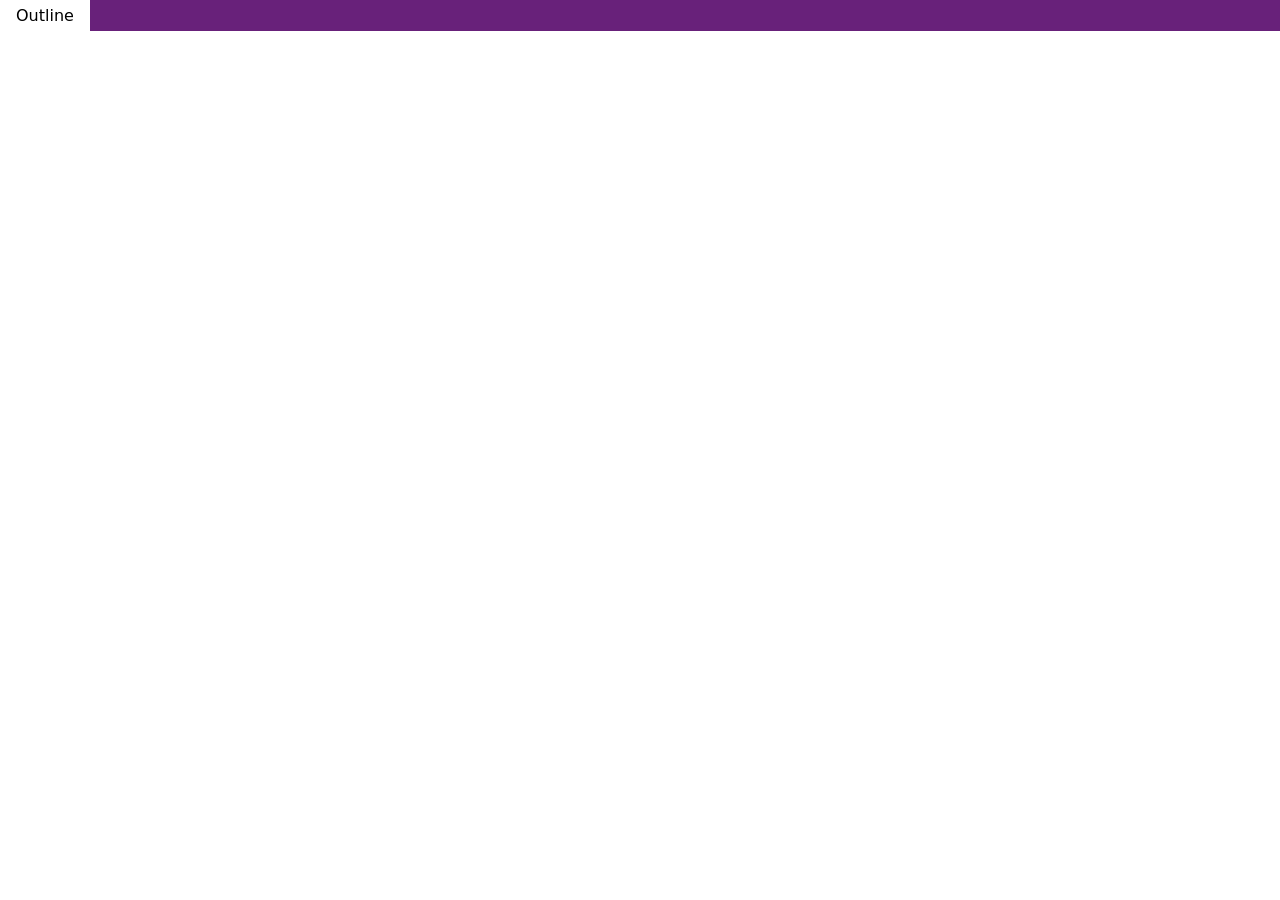
<file: src/SourceBrowser/src/SourceIndexServer/wwwroot/documentoutline.html>
<!DOCTYPE html>
<html>
<head>
    <meta charset="utf-8">
    <meta name="viewport" content="width=device-width, initial-scale=1">
    <title>Document Outline</title>
    <link rel="stylesheet" href="styles.css" />
    <script src="scripts.js"></script>
</head>
<body onload="onDocumentOutlineLoad();">
    <div class="tabChannel"><span class="activeTab">Outline</span></div>
    <div id="root">
    </div>
</body>
</html>
</file>
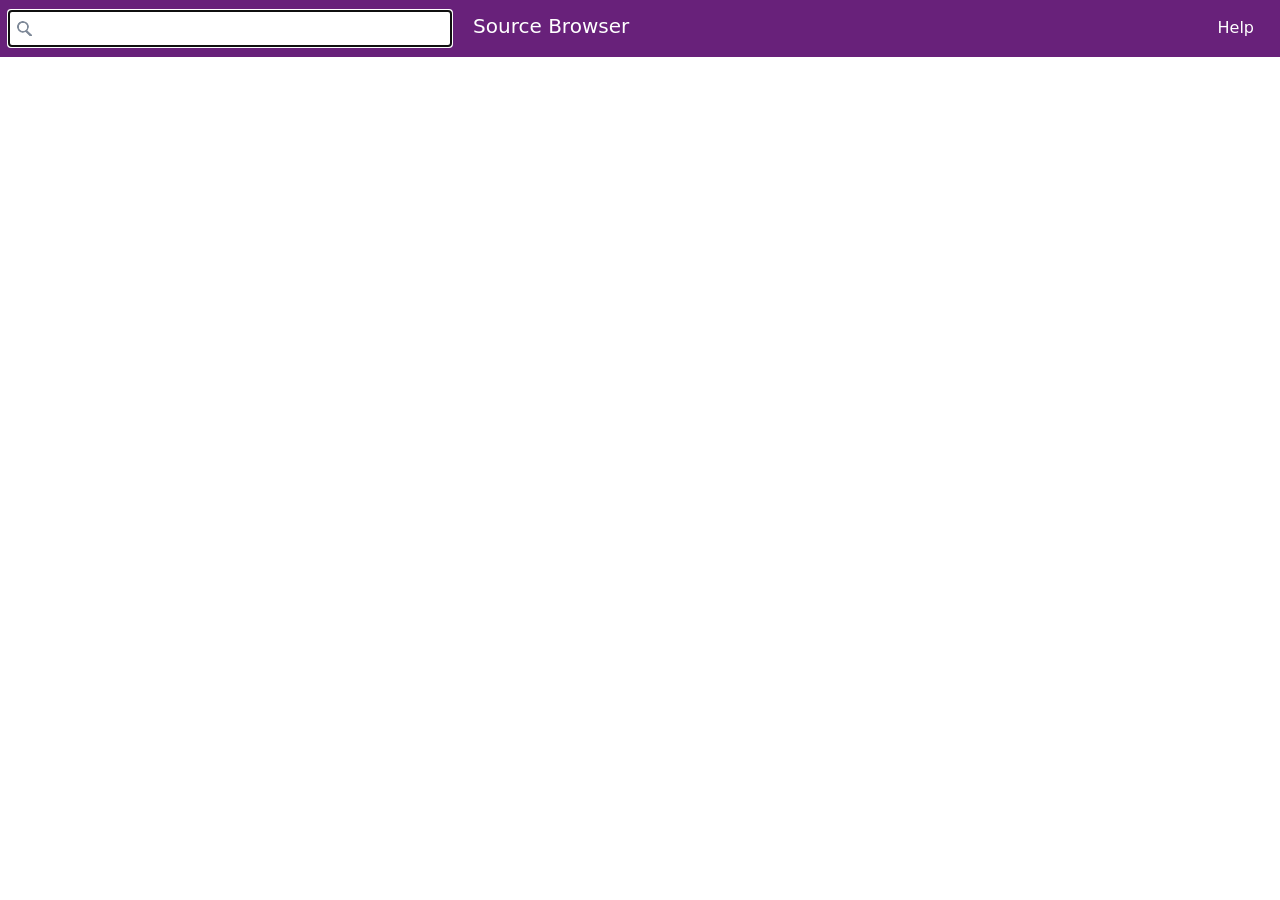
<file: src/SourceBrowser/src/SourceIndexServer/wwwroot/header.html>
<!DOCTYPE html>
<html>
<head>
    <meta charset="utf-8">
    <meta name="viewport" content="width=device-width, initial-scale=1">
    <title>Header</title>
    <link rel="stylesheet" href="styles.css" />
    <script src="scripts.js"></script>
</head>
<body class="headerBody" onload="onHeaderLoad();">
    <span id="searchBoxAndImages">
        <img id="dotnetLogo" src="content/icons/dotnet.png" width="38" height="38" role="presentation" />
        <input type="text"
               name="name"
               maxlength="260"
               id="search-box"
               value=""
               tabindex="1"
               aria-label="search"/>
        <a id="logoText" href="/" target="_top">Source&nbsp;Browser</a>
        <a id="paneToggle"
           href="#"
           role="button"
           onclick="toggleMobilePane(); return false;">Results</a>
        <span id="headerMenu">
            <a id="helpButtonLink" href="overview.html" target="s">
                Help
            </a>
        </span>
    </span>
</body>
</html>
</file>
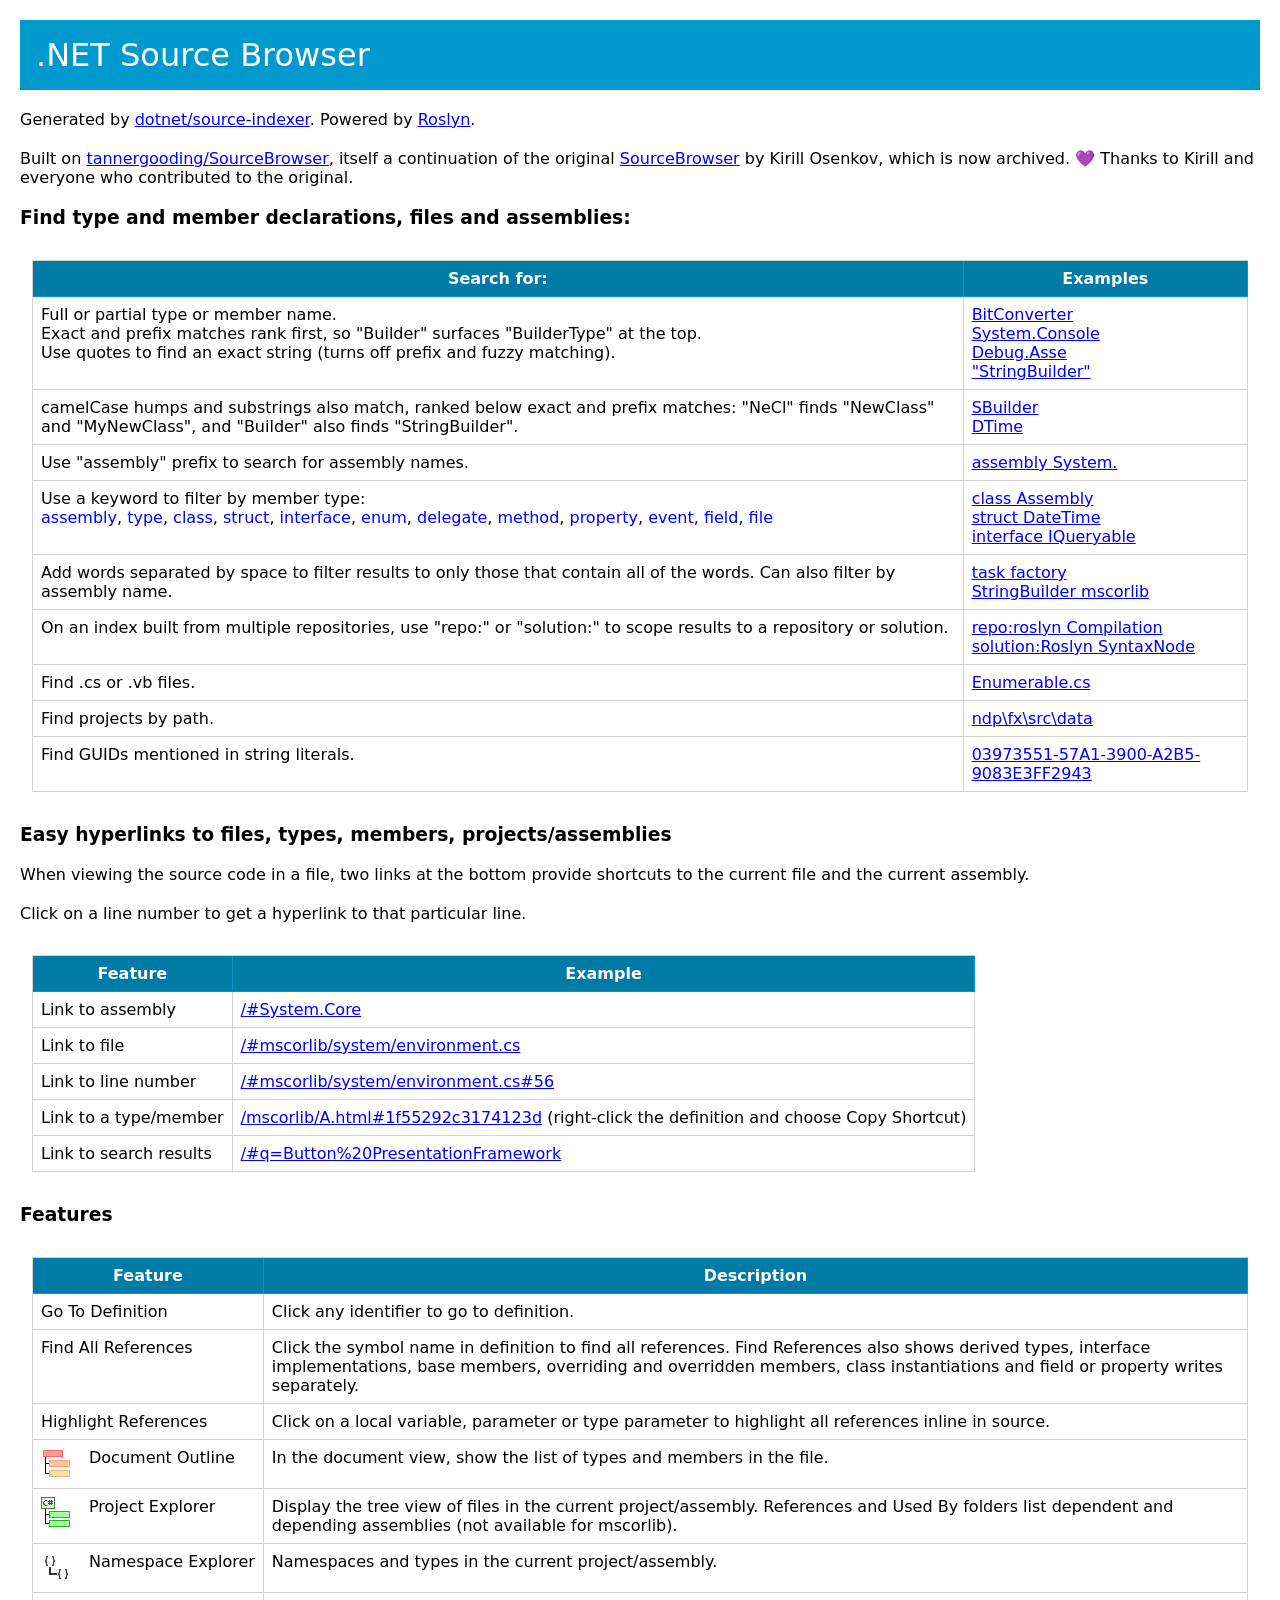
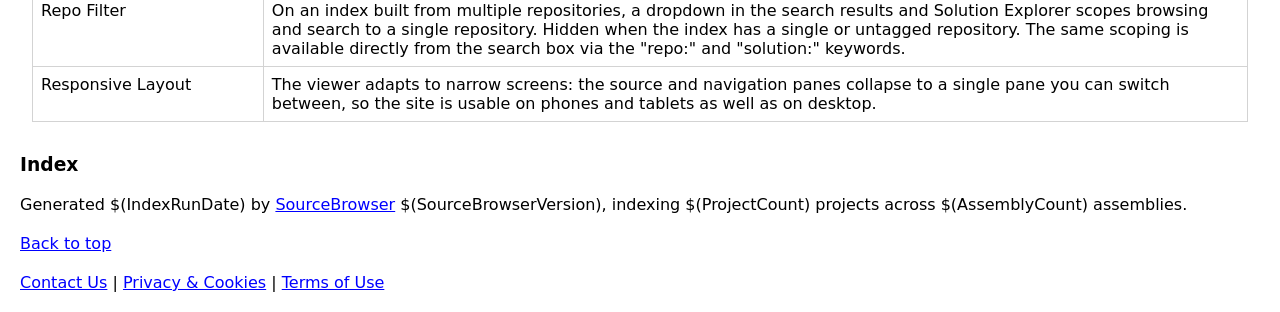
<file: src/SourceBrowser/src/SourceIndexServer/wwwroot/overview.html>
<!DOCTYPE html>
<html>
<head>
    <meta charset="utf-8">
    <meta name="viewport" content="width=device-width, initial-scale=1">
    <title>Overview</title>
    <link rel="stylesheet" href="styles.css" />
    <script src="scripts.js"></script>
</head>
<body>
    <h1>.NET Source Browser</h1>
    <p>Generated by <a class="blueLink" href="https://github.com/dotnet/source-indexer" target="_blank">dotnet/source-indexer</a>. Powered by <a href="https://github.com/dotnet/roslyn" target="_blank">Roslyn</a>.</p>
    <p>Built on <a class="blueLink" href="https://github.com/tannergooding/SourceBrowser" target="_blank">tannergooding/SourceBrowser</a>, itself a continuation of the original <a class="blueLink" href="https://github.com/KirillOsenkov/SourceBrowser" target="_blank">SourceBrowser</a> by Kirill Osenkov, which is now archived. 💜 Thanks to Kirill and everyone who contributed to the original.</p>
    <h3>Find type and member declarations, files and assemblies:</h3>
    <table class="ex">
        <thead>
            <tr>
                <th class="ex">Search for:</th>
                <th class="ex">Examples</th>
            </tr>
        </thead>
        <tr>
            <td class="ex">
                <div>Full or partial type or member name.</div>
                <div>Exact and prefix matches rank first, so "Builder" surfaces "BuilderType" at the top.</div>
                <div>Use quotes to find an exact string (turns off prefix and fuzzy matching).</div>
            </td>
            <td class="ex">
                <div><a class="blueLink" href="/#q=BitConverter" target="_top">BitConverter</a></div>
                <div><a class="blueLink" href="/#q=System.Console" target="_top">System.Console</a></div>
                <div><a class="blueLink" href="/#q=Debug.Asse" target="_top">Debug.Asse</a></div>
                <div><a class="blueLink" href="/#q=%22StringBuilder%22" target="_top">"StringBuilder"</a></div>
            </td>
        </tr>
        <tr>
            <td class="ex">camelCase humps and substrings also match, ranked below exact and prefix matches: "NeCl" finds "NewClass" and "MyNewClass", and "Builder" also finds "StringBuilder".</td>
            <td class="ex">
                <div><a class="blueLink" href="/#q=SBuilder" target="_top">SBuilder</a></div>
                <div><a class="blueLink" href="/#q=DTime" target="_top">DTime</a></div>
            </td>
        </tr>
        <tr>
            <td class="ex">Use "assembly" prefix to search for assembly names.</td>
            <td class="ex">
                <div><a class="blueLink" href="/#q=assembly%20System." target="_top">assembly System.</a></div>
            </td>
        </tr>
        <tr>
            <td class="ex">
                <div>Use a keyword to filter by member type:</div>
                <div><span class="k">assembly</span>, <span class="k">type</span>, <span class="k">class</span>, <span class="k">struct</span>, <span class="k">interface</span>, <span class="k">enum</span>, <span class="k">delegate</span>, <span class="k">method</span>, <span class="k">property</span>, <span class="k">event</span>, <span class="k">field</span>, <span class="k">file</span></div>
            </td>
            <td class="ex">
                <div><a class="blueLink" href="/#q=class%20Assembly" target="_top">class Assembly</a></div>
                <div><a class="blueLink" href="/#q=struct%20DateTime" target="_top">struct DateTime</a></div>
                <div><a class="blueLink" href="/#q=interface%20IQueryable" target="_top">interface IQueryable</a></div>
            </td>
        </tr>
        <tr>
            <td class="ex">Add words separated by space to filter results to only those that contain all of the words. Can also filter by assembly name.</td>
            <td class="ex">
                <div><a class="blueLink" href="/#q=task%20factory" target="_top">task factory</a></div>
                <div><a class="blueLink" href="/#q=StringBuilder%20mscorlib" target="_top">StringBuilder mscorlib</a></div>
            </td>
        </tr>
        <tr>
            <td class="ex">On an index built from multiple repositories, use "repo:" or "solution:" to scope results to a repository or solution.</td>
            <td class="ex">
                <div><a class="blueLink" href="/#q=repo%3Aroslyn%20Compilation" target="_top">repo:roslyn Compilation</a></div>
                <div><a class="blueLink" href="/#q=solution%3ARoslyn%20SyntaxNode" target="_top">solution:Roslyn SyntaxNode</a></div>
            </td>
        </tr>
        <tr>
            <td class="ex">Find .cs or .vb files.</td>
            <td class="ex">
                <div><a class="blueLink" href="/#q=Enumerable.cs" target="_top">Enumerable.cs</a></div>
            </td>
        </tr>
        <tr>
            <td class="ex">Find projects by path.</td>
            <td class="ex">
                <div><a class="blueLink" href="/#q=ndp\fx\src\data" target="_top">ndp\fx\src\data</a></div>
            </td>
        </tr>
        <tr>
            <td class="ex">Find GUIDs mentioned in string literals.</td>
            <td class="ex">
                <div><a class="blueLink" href="/#q=03973551-57A1-3900-A2B5-9083E3FF2943" target="_top">03973551-57A1-3900-A2B5-9083E3FF2943</a></div>
            </td>
        </tr>
    </table>
    <h3>Easy hyperlinks to files, types, members, projects/assemblies</h3>
    <p>When viewing the source code in a file, two links at the bottom provide shortcuts to the current file and the current assembly.</p>
    <p>Click on a line number to get a hyperlink to that particular line.</p>
    <table class="ex">
        <thead>
            <tr>
                <th class="ex">Feature</th>
                <th class="ex">Example</th>
            </tr>
        </thead>
        <tr>
            <td class="ex">Link to assembly</td>
            <td class="ex"><a class="blueLink" href="/#System.Core" target="_top">/#System.Core</a></td>
        </tr>
        <tr>
            <td class="ex">Link to file</td>
            <td class="ex"><a class="blueLink" href="/#mscorlib/system/environment.cs" target="_top">/#mscorlib/system/environment.cs</a></td>
        </tr>
        <tr>
            <td class="ex">Link to line number</td>
            <td class="ex"><a class="blueLink" href="/#mscorlib/system/environment.cs#56" target="_top">/#mscorlib/system/environment.cs#56</a></td>
        </tr>
        <tr>
            <td class="ex">Link to a type/member</td>
            <td class="ex"><a class="blueLink" href="/mscorlib/A.html#1f55292c3174123d" target="_top">/mscorlib/A.html#1f55292c3174123d</a> (right-click the definition and choose Copy Shortcut)</td>
        </tr>
        <tr>
            <td class="ex">Link to search results</td>
            <td class="ex"><a class="blueLink" href="/#q=Button%20PresentationFramework" target="_top">/#q=Button%20PresentationFramework</a></td>
        </tr>
    </table>
    <h3>Features</h3>
    <table class="ex">
        <thead>
            <tr>
                <th class="ex">Feature</th>
                <th class="ex">Description</th>
            </tr>
        </thead>
        <tr>
            <td class="ex">Go&nbsp;To&nbsp;Definition</td>
            <td class="ex">
                Click any identifier to go to definition.
            </td>
        </tr>
        <tr>
            <td class="ex">Find&nbsp;All&nbsp;References</td>
            <td class="ex">
                Click the symbol name in definition to find all references. Find References also shows derived types, interface implementations, base members, overriding and overridden members, class instantiations and field or property writes separately.
            </td>
        </tr>
        <tr>
            <td class="ex">Highlight&nbsp;References</td>
            <td class="ex">
                Click on a local variable, parameter or type parameter to highlight all references inline in source.
            </td>
        </tr>
        <tr>
            <td class="ex"><span style="white-space: nowrap"><img role="presentation" style="vertical-align: top; margin-right: 16px" src="content/icons/DocumentOutline.png" />Document&nbsp;Outline</span></td>
            <td class="ex">
                In the document view, show the list of types and members in the file.
            </td>
        </tr>
        <tr>
            <td class="ex"><span style="white-space: nowrap"><img role="presentation" style="vertical-align: top; margin-right: 16px" src="content/icons/CSharpProjectExplorer.png" />Project&nbsp;Explorer</span></td>
            <td class="ex">
                Display the tree view of files in the current project/assembly. References and Used By folders list dependent and depending assemblies (not available for mscorlib).
            </td>
        </tr>
        <tr>
            <td class="ex"><span style="white-space: nowrap"><img role="presentation" style="vertical-align: top; margin-right: 16px" src="content/icons/NamespaceExplorer.png" />Namespace&nbsp;Explorer</span></td>
            <td class="ex">
                Namespaces and types in the current project/assembly.
            </td>
        </tr>
        <tr>
            <td class="ex">Repo&nbsp;Filter</td>
            <td class="ex">
                On an index built from multiple repositories, a dropdown in the search results and Solution Explorer scopes browsing and search to a single repository. Hidden when the index has a single or untagged repository. The same scoping is available directly from the search box via the "repo:" and "solution:" keywords.
            </td>
        </tr>
        <tr>
            <td class="ex">Responsive&nbsp;Layout</td>
            <td class="ex">
                The viewer adapts to narrow screens: the source and navigation panes collapse to a single pane you can switch between, so the site is usable on phones and tablets as well as on desktop.
            </td>
        </tr>
    </table>
    <h3>Index</h3>
    <p>Generated $(IndexRunDate) by <a class="blueLink" href="https://github.com/KirillOsenkov/SourceBrowser" target="_blank">SourceBrowser</a> $(SourceBrowserVersion), indexing $(ProjectCount) projects across $(AssemblyCount) assemblies.</p>
<footer class="text-muted fade-in">
    <div class="container mt-5">
        <p class="float-right">
            <a href="#">Back to top</a>
        </p>
        <p>
            <span>
                <a href="mailto:dnceng@microsoft.com">Contact Us</a> |
                <a href="https://go.microsoft.com/fwlink/?LinkId=521839">Privacy & Cookies</a> |
                <a href="https://go.microsoft.com/fwlink/?LinkID=206977">Terms of Use</a>
            </span>
        </p>
    </div>
</footer>
</body>
</html>
</file>
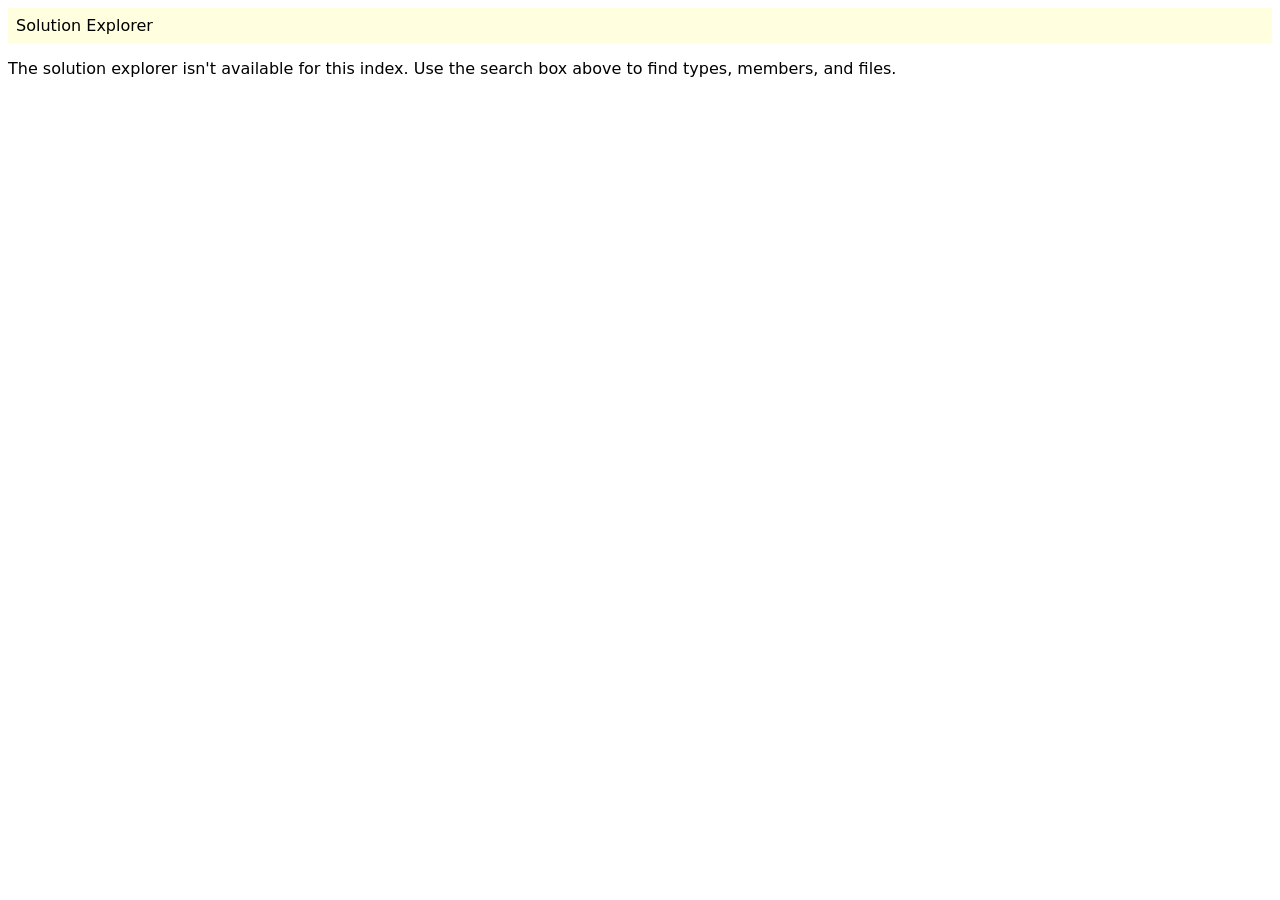
<file: src/SourceBrowser/src/SourceIndexServer/wwwroot/SolutionExplorer.html>
<!DOCTYPE html>
<html lang="en">
<head>
    <meta charset="utf-8">
    <meta name="viewport" content="width=device-width, initial-scale=1">
    <title>Solution Explorer</title>
    <link rel="stylesheet" href="styles.css" />
</head>
<!-- Static fallback served only when the index has no generated SolutionExplorer.html (see the
     Startup pipeline: proxied/local index first, then wwwroot). Deliberately has no tree or
     onSolutionExplorerLoad() call, since there is nothing to load. -->
<body class="solutionExplorerBody">
    <div class="note">Solution Explorer</div>
    <div class="folderTitle" style="padding: 8px; white-space: normal;">
        The solution explorer isn't available for this index. Use the search box above to find types, members, and files.
    </div>
</body>
</html>
</file>
<file: src/SourceBrowser/src/SourceIndexServer/wwwroot/styles.css>
:root {
    /* Opt every element (incl. native form controls and scrollbars) into
       light/dark theming so the browser renders them correctly in dark mode. */
    color-scheme: light dark;

    /* Single source of truth for the core surface palette. Component-specific
       colors still live in their own rules; these drive the base surfaces and
       are overridden as a group in the prefers-color-scheme: dark block below. */
    --color-page-background: white;
    --color-page-foreground: black;
    --color-pane-border: #aaa;
    --color-repo-tint: #eef4fb;

    /* Selection / focus highlight; identical in light and dark, so it is not
       overridden in the dark block below. */
    --color-selection: #3399ff;
}

html {
    display: flex;
    background-color: var(--color-page-background);

    /* Disable mobile browser font-boosting. It inflates text per-block by width,
       so the wide #code pre would grow more than the narrow #ln pre and the line
       numbers would drift out of alignment with their code lines down the page. */
    -webkit-text-size-adjust: 100%;
    -moz-text-size-adjust: 100%;
    text-size-adjust: 100%;

    /* Suppress the default grey tap-flash on touch; the :active states on
       interactive elements already provide press feedback. */
    -webkit-tap-highlight-color: transparent;
}

body {
    font-family: "Segoe UI", system-ui, Tahoma, Helvetica, Arial, sans-serif;
    cursor: text;
    margin: 0px;
    padding: 0px;
    flex: 1;
    background-color: var(--color-page-background);
    color: var(--color-page-foreground);
}

.body, p, ul, ol, h1, h2, h3 {
    margin: 20px;
}

/* Top-level layout for index.html (replaces the legacy <frameset>). The three
   panes are named iframes (h/n/s) so all existing top.h/top.n/top.s frame
   coordination in scripts.js keeps working unchanged. */
.indexBody {
    height: 100vh;
    margin: 0;
    padding: 0;
    display: flex;
    flex-direction: column;
    overflow: hidden;
}

.headerFrame {
    flex: none;
    width: 100%;
    height: 58px;
    border: 0;
}

.paneContainer {
    flex: 1 1 auto;
    display: flex;
    min-height: 0;
}

.navFrame {
    flex: none;
    width: 504px;
    min-width: 200px;
    height: 100%;
    border: 0;
}

.contentFrame {
    flex: 1 1 auto;
    min-width: 0;
    height: 100%;
    border: 0;
}

/* Draggable divider between the side-by-side panes (desktop only -- hidden in
   the single-pane mobile layout below). Doubles as the visual border the
   navFrame used to own. initPaneResizer() in scripts.js sets navFrame's width
   from a drag here. */
.paneResizer {
    flex: none;
    width: 6px;
    height: 100%;
    background: var(--color-pane-border);
    cursor: col-resize;
}

.paneResizer:hover,
body.resizingPanes .paneResizer {
    background: var(--color-selection);
}

/* While dragging, the cursor passes over the iframes; disabling their pointer
   events keeps mousemove flowing to the top document driving the resize. */
body.resizingPanes iframe {
    pointer-events: none;
}

/* On narrow screens show one pane at a time instead of a 504px nav pane
   crowding the content. The header toggle button (and the search / result-click
   flows in scripts.js) flip the body's showNav class to pick which pane is
   visible; the content/document pane is shown by default. */
/* The single-pane mobile layout applies both to narrow (portrait) screens and to
   short landscape screens on touch devices -- a phone in landscape is wide enough to
   miss the width breakpoint but too short for a comfortable side-by-side split, so it
   gets the same one-pane-at-a-time treatment as portrait. These pane rules live in the
   top document, which sees the real device viewport; the matching pane toggle lives in
   the header iframe and is revealed via a JS-set .landscapePhone class instead (see the
   .headerBody.landscapePhone rule below and updateLandscapePhonePane in scripts.js). */
@media only screen and (max-width: 700px),
       only screen and (orientation: landscape) and (max-height: 500px) and (pointer: coarse) {
    .paneContainer {
        flex-direction: column;
    }

    .navFrame,
    .contentFrame {
        flex: 1 1 auto;
        width: 100%;
        height: auto;
        border: 0;
    }

    .navFrame {
        display: none;
    }

    /* The splitter only makes sense in the side-by-side layout. */
    .paneResizer {
        display: none;
    }

    body.showNav .navFrame {
        display: block;
    }

    body.showNav .contentFrame {
        display: none;
    }

    /* Let long result rows and reference snippets wrap instead of forcing the
       full-width nav pane to scroll sideways to read them. Tree nodes (folder /
       type / file names) stay nowrap since they are short. */
    .rL, a.rL, .referenceLine,
    .resultItem,
    .reference, .referenceDisabled {
        white-space: normal;
        overflow-wrap: anywhere;
    }
}

h1 {
    font-family: 'Segoe UI Light', 'Segoe UI', system-ui, Tahoma, Helvetica, Arial, sans-serif;
    font-weight: 100;
    background-color: #0099ce;
    color: white;
    padding: 16px;
}

pre {
    font-family: Consolas, ui-monospace, SFMono-Regular, Menlo, 'Courier New', 'Andale Mono', 'Lucida Console', monospace;
    font-size: 12pt;
    line-height: 125%;
    tab-size: 4;
}

    pre a:focus {
        color: inherit;
        background-color: lime;
    }

    pre b {
        font-weight: normal;
        color: blue;
    }

a:link {
    text-decoration: none;
    color: inherit;
}

a:visited {
    color: inherit;
}

a:hover {
    color: inherit;
    text-decoration: underline;
}

a:active {
    color: inherit;
}

a img {
    border: none;
}

div div a:hover, body a:hover {
    text-decoration: none;
}

table.ex {
    margin: 32px;
    border-spacing: 0px;
    border-style: solid;
    border-color: lightgray;
    border-left-width: 1px;
    border-top-width: 1px;
    border-bottom-width: 0px;
    border-right-width: 0px;
}

thead th.ex {
    background-color: #007ba6;
    color: white;
    border-style: solid;
    border-color: #0099ce;
}

tr .ex {
    vertical-align: top;
    border-style: solid;
    border-color: lightgray;
    padding: 8px;
    border-left-width: 0px;
    border-top-width: 0px;
    border-bottom-width: 1px;
    border-right-width: 1px;
}

.note {
    margin: 8px;
    padding: 8px;
    background-color: lightyellow;
    border-color: khaki;
}

.rG, .resultGroup {
    margin-right: 0px;
    margin-left: 8px;
    margin-bottom: 16px;
}

.partialTypeHeader {
    font-size: larger;
    font-weight: bold;
    margin-left: 8px;
    margin-top: 8px;
    margin-bottom: 8px;
}

.linkIcon {
    vertical-align: middle;
    margin-right: 12px;
    list-style-type: disc;
    list-style-position: outside;
}

.resultGroupHeader {
    cursor: pointer;
    padding: 6px 6px 6px 28px;
    margin-top: 16px;
    background-color: #e7f5ff;
    display: block;
}

.resultGroupHeader::before {
    content: url(content/icons/minus.png);
    float: left;
    margin-left: -18px;
    margin-top: 1px;
}

.resultGroupHeader.collapsed::before {
    content: url(content/icons/plus.png);
}

.resultGroupHeader:hover, .resultGroupHeader:active {
    background-color: #d4edff;
}

.resultGroupAssemblyName {
    font-size: larger;
    font-weight: bold;
}

.rA {
    font-size: larger;
    font-weight: bold;
    background-color: #e7f5ff;
    padding: 6px 6px 6px 28px;
    cursor: pointer;
}

.rA::before {
    content: url(content/icons/minus.png);
    float: left;
    margin-left: -18px;
    margin-top: -2px;
}

.rA.collapsed::before {
    content: url(content/icons/plus.png);
}

.rA:hover, .rA:active {
    background-color: #d4edff;
}

.resultGroupProjectPath {
    font-size: smaller;
    color: silver;
}

.rF, .resultGroupFileGroup {
    margin-top: 8px;
}

.rL, a.rL, .referenceLine {
    font-family: Consolas, ui-monospace, SFMono-Regular, Menlo, 'Courier New', 'Andale Mono', 'Lucida Console', monospace;
    font-size: small;
    white-space: nowrap;
    display: block;
}

    .rL:hover, .referenceLine:hover, .rL:active, .referenceLine:active {
        background-color: #eeeeee;
    }

.rx, .referenceLineText {
    margin-left: 12px;
}

a b {
    font-weight: normal;
    margin-right: 12px;
    color: #247b95;
}

a i {
    background-color: yellow;
    font-style: normal;
}

.l {
    margin-right: 12px;
}

.rO, .referenceOccurrence {
    background-color: yellow;
}

.rN, .resultGroupFileName {
    background-color: #f6f6f6;
    color: gray;
    padding: 4px 4px 4px 30px;
    background-attachment: local;
    background-repeat: no-repeat;
    background-position: 8px 8px;
    background-origin: border-box;
}

.resultItem {
    padding: 8px 0px 8px 24px;
    text-decoration: none;
    white-space: nowrap;
    border-left-color: transparent;
    border-top-color: transparent;
    border-bottom-color: transparent;
    border-left-width: 1px;
    border-top-width: 1px;
    border-bottom-width: 1px;
    border-left-style: solid;
    border-top-style: solid;
    border-bottom-style: solid;
}

    .resultItem:hover, .resultItem:active {
        background-color: #f6f6f6;
    }

.projectExplorerBody, .namespaceExplorerBody, .solutionExplorerBody {
    cursor: default;
    /*font-size: 12px;*/
}

.reference {
    cursor: pointer;
    display: block;
    margin-left: 21px;
    padding-top: 2px;
    padding-bottom: 2px;
    padding-left: 31px;
    white-space: nowrap;
    background-image: url('content/icons/192.png');
    background-attachment: local;
    background-repeat: no-repeat;
    background-position: 10px 6px;
    background-origin: border-box;
}

.referenceDisabled {
    display: block;
    margin-left: 21px;
    padding-top: 2px;
    padding-bottom: 2px;
    padding-left: 31px;
    white-space: nowrap;
    background-image: url('content/icons/192.png');
    background-attachment: local;
    background-repeat: no-repeat;
    background-position: 10px 6px;
    background-origin: border-box;
    color: lightgray;
}

.folder {
    margin-left: 21px;
}

.folderTitle {
    white-space: nowrap;
    padding-top: 1px;
    padding-bottom: 1px;
}

/* Repo/Solution grouping nodes only appear in the Solution Explorer tree when a merged site spans
   more than one repo (or, within a repo, more than one solution) -- see Program.IndexSolutionsAsync
   and SolutionFinalizer.WriteFolder. They get a bolder, tinted treatment so the repo/solution
   boundaries are visually obvious at a glance, distinct from plain physical folders. */
.repoTitle {
    font-weight: bold;
    background-color: var(--color-repo-tint);
    border-left: 3px solid #4a90d9;
    padding-left: 4px;
    margin-left: -4px;
}

.solutionTitle {
    font-weight: bold;
    font-style: italic;
}

.typeTitle {
    white-space: nowrap;
    padding-top: 1px;
    padding-bottom: 1px;
    margin-left: 30px;
}

.typeDeclarationNodeImage, .tDNI {
    margin-top: 3px;
    padding-right: 8px;
    vertical-align: top;
}

.typeDeclarationNode, .tDN {
    cursor: pointer;
    white-space: nowrap;
    display: inline;
    padding-left: 0px;
    padding-top: 1px;
    padding-bottom: 1px;
}

    .typeDeclarationNode:focus, .tDN:focus {
        background-color: var(--color-selection);
        color: white;
    }

.projectCS {
    white-space: nowrap;
    padding-top: 1px;
    padding-bottom: 1px;
    padding-left: 32px;
    background-image: url('content/icons/196.png');
    background-attachment: local;
    background-repeat: no-repeat;
    background-position: 6px 6px;
}

.projectVB {
    white-space: nowrap;
    padding-top: 1px;
    padding-bottom: 1px;
    padding-left: 32px;
    background-image: url('content/icons/195.png');
    background-attachment: local;
    background-repeat: no-repeat;
    background-position: 6px 6px;
}

.cs {
    cursor: pointer;
    white-space: nowrap;
    display: block;
    padding-left: 32px;
    margin-left: 21px;
    padding-top: 2px;
    padding-bottom: 2px;
    background-image: url('content/icons/csharp.png');
    background-attachment: local;
    background-repeat: no-repeat;
    background-position: 10px 6px;
    background-origin: border-box;
}

    .cs:focus {
        background-color: var(--color-selection);
        color: white;
    }

.vb {
    cursor: pointer;
    white-space: nowrap;
    display: block;
    padding-left: 32px;
    margin-left: 21px;
    padding-top: 2px;
    padding-bottom: 2px;
    background-image: url('content/icons/vb.png');
    background-attachment: local;
    background-repeat: no-repeat;
    background-position: 10px 6px;
    background-origin: border-box;
}

    .vb:focus {
        background-color: var(--color-selection);
        color: white;
    }

.csproj {
    cursor: pointer;
    white-space: nowrap;
    display: block;
    padding-left: 32px;
    margin-left: 21px;
    padding-top: 2px;
    padding-bottom: 2px;
    background-image: url('content/icons/196.png');
    background-attachment: local;
    background-repeat: no-repeat;
    background-position: 10px 6px;
    background-origin: border-box;
}

    .csproj:focus {
        background-color: var(--color-selection);
        color: white;
    }

.vbproj {
    cursor: pointer;
    white-space: nowrap;
    display: block;
    padding-left: 32px;
    margin-left: 21px;
    padding-top: 2px;
    padding-bottom: 2px;
    background-image: url('content/icons/195.png');
    background-attachment: local;
    background-repeat: no-repeat;
    background-position: 10px 6px;
    background-origin: border-box;
}

    .vbproj:focus {
        background-color: var(--color-selection);
        color: white;
    }

.xaml {
    cursor: pointer;
    white-space: nowrap;
    display: block;
    padding-left: 32px;
    margin-left: 21px;
    padding-top: 2px;
    padding-bottom: 2px;
    background-image: url('content/icons/xaml.png');
    background-attachment: local;
    background-repeat: no-repeat;
    background-position: 10px 6px;
    background-origin: border-box;
}

    .xaml:focus {
        background-color: var(--color-selection);
        color: white;
    }

.xml {
    cursor: pointer;
    white-space: nowrap;
    display: block;
    padding-left: 32px;
    margin-left: 21px;
    padding-top: 2px;
    padding-bottom: 2px;
    background-image: url('content/icons/xml.png');
    background-attachment: local;
    background-repeat: no-repeat;
    background-position: 10px 6px;
    background-origin: border-box;
}

    .xml:focus {
        background-color: var(--color-selection);
        color: white;
    }

.resx {
    cursor: pointer;
    white-space: nowrap;
    display: block;
    padding-left: 32px;
    margin-left: 21px;
    padding-top: 2px;
    padding-bottom: 2px;
    background-image: url('content/icons/resx.png');
    background-attachment: local;
    background-repeat: no-repeat;
    background-position: 10px 6px;
    background-origin: border-box;
}

    .resx:focus {
        background-color: var(--color-selection);
        color: white;
    }

.ts {
    cursor: pointer;
    white-space: nowrap;
    display: block;
    padding-left: 32px;
    margin-left: 21px;
    padding-top: 2px;
    padding-bottom: 2px;
    background-image: url('content/icons/typescript.png');
    background-attachment: local;
    background-repeat: no-repeat;
    background-position: 10px 6px;
    background-origin: border-box;
}

    .ts:focus {
        background-color: var(--color-selection);
        color: white;
    }

.selectedFilename {
    background-color: var(--color-selection);
    color: white;
}

    .selectedFilename:link, .selectedFilename:visited, .selectedFilename:hover, .selectedFilename:active {
        color: white;
    }

.currentResult {
    border-left-color: lightgray;
    border-top-color: lightgray;
    border-bottom-color: lightgray;
    border-left-style: solid;
    border-top-style: solid;
    border-bottom-style: solid;
    border-left-width: 1px;
    border-top-width: 1px;
    border-bottom-width: 1px;
    background-color: #eeeeee;
}

    .currentResult:hover {
        background-color: #eeeeee;
    }

.resultLine {
}

.resultKind {
    display: inline;
    color: blue;
    margin-left: 5px;
    margin-right: 5px;
}

.resultName {
    display: inline;
    margin-left: 0px;
}

.resultDescription {
    font-size: smaller;
    color: silver;
    text-decoration: none;
}

.rH {
    margin-right: 0px;
    padding: 8px;
    background-color: #68217A;
    color: white;
}

.cB {
}

.cz {
    margin-bottom: 66px;
}

.tb {
    display: flex;
    align-items: flex-start;
    /* Grow to the code's width so the page itself (not a nested region) owns
       horizontal scrolling. This keeps the browser's own horizontal scrollbar
       at the viewport bottom where it's always reachable, instead of at the
       bottom of the (tall) code where you'd have to scroll all the way down. */
    width: max-content;
    min-width: 100%;
}

/* Keep the line-number (and glyph) gutter frozen on the left while long code
   lines scroll horizontally, and scrolling vertically with the code. `.tb` is
   the sticky element's containing block and is wider than the viewport, while
   the page (body) is the scrollport -- no ancestor sets `overflow`, which is
   what silently breaks sticky. The opaque background and `z-index` mask the
   code as it scrolls underneath. */
.gutter {
    position: sticky;
    left: 0;
    z-index: 2;
    flex: none;
    display: flex;
    align-items: flex-start;
    background-color: var(--color-page-background);
}

.codeScroll {
    flex: none;
}

#ln, #glyph {
    flex: none;
    margin-left: 16px;
    margin-right: 24px;
    margin-top: 0;
    color: #247b95;
    text-align: right;
}

#code {
    flex: none;
    margin: 0;
    text-align: left;
}

.dH {
    position: fixed;
    width: 100%;
    bottom: 0;
    background-color: aliceblue;
    padding: 8px;
    /* Pad past the iOS home-indicator / browser chrome safe area so the last
       wrapped line isn't clipped at the very bottom of the viewport. */
    padding-bottom: calc(8px + env(safe-area-inset-bottom));
    color: gray;
    /* Grow with the content instead of a hard 50px. On mobile the File/Project
       paths wrap to extra lines; a fixed height pinned to `bottom: 0` pushed the
       overflow below the viewport and cut it off. */
    box-sizing: border-box;
    min-height: 50px;
    /* Long unbroken paths/URLs (no spaces) otherwise set the table cell's
       min-content width, pushing the `width: 100%` table wider than the viewport
       so the text runs off the edge. Allow such tokens to break and wrap. */
    overflow-wrap: anywhere;
    opacity: 0.85;
    /* Keep the footer above the code/gutter. The gutter and the
       `-webkit-overflow-scrolling: touch` code scroller are composited on iOS,
       and without an explicit stacking context Safari paints the line numbers
       over the fixed footer as they scroll past it. Promoting `.dH` to its own
       layer with a `z-index` forces the footer to stay on top. */
    z-index: 100;
    transform: translateZ(0);
    backface-visibility: hidden;
}

.headerBody {
    background-color: #68217A;
    margin: 0px;
    padding: 0px;
    border-width: 0px;
}

#dotnetLogo {
    margin-top: 10px;
    margin-bottom: 6px;
    margin-left: 10px;
    margin-right: 0px;
    padding: 0px;
    border-width: 0px;
    vertical-align: top;
    display: inline-block;
}

#dotnetLogo.brandingHidden {
    display: none;
}

#search-box {
    font-size: 16pt;
    width: 405px;
    border-color: lightgray;
    border-width: 1px;
    border-style: solid;
    background-image: url('content/icons/searchmagnifyingglass.png');
    background-repeat: no-repeat;
    background-position: 8px 10px;
    padding-left: 32px;
    padding-top: 5px;
    padding-bottom: 5px;
    padding-right: 5px;
    margin-left: 8px;
    margin-top: 10px;
    margin-bottom: 10px;
    margin-right: 0px;
    vertical-align: top;
    /*border-style: none;
    background-color: transparent;
    width: 100%;*/
}

/* Embedded directly into the page's "note" strip (results.html's "N results found:" bar, or
   SolutionExplorer.html's static "Solution Explorer" label) via embedRepoFilterInNote() in
   scripts.js, so it reads as a filter on that content rather than a separate control elsewhere
   on the page. Only applied once scripts.js actually moves a select in, so a plain .note (no
   filter, or a single-repo/untagged site) is completely unaffected. */
.note.hasFilter {
    display: flex;
    align-items: center;
    justify-content: space-between;
    flex-wrap: wrap;
    gap: 8px;
}

/* The repo filter dropdown itself. Hidden by default; scripts.js only shows it once the site has
   more than one distinct repo tag to offer. */
#repo-filter {
    font-size: 11pt;
    border-color: lightgray;
    border-width: 1px;
    border-style: solid;
    padding: 3px 20px 3px 6px;
    max-width: 200px;
    flex: none;
    background-color: white;
    /* Matches the note's own ~28px content-box height (13pt/125% line-height text plus 8px
       top/bottom padding, minus the border this control adds) so it sits comfortably inline
       with the result count text rather than visibly stretching the note. */
    box-sizing: border-box;
    height: 28px;
    /* The browser's native dropdown arrow ignores padding-right -- it's drawn flush against the
       border regardless -- so appearance:none replaces it with a plain SVG chevron we can
       actually position with background-position, leaving the padding above to reserve text
       space in front of it. */
    appearance: none;
    -webkit-appearance: none;
    -moz-appearance: none;
    background-image: url("data:image/svg+xml;utf8,<svg xmlns='http://www.w3.org/2000/svg' viewBox='0 0 10 6'><path d='M0 0 L5 6 L10 0 Z' fill='gray'/></svg>");
    background-repeat: no-repeat;
    background-position: right 6px center;
    background-size: 10px 6px;
}

/* Keep the note strips -- the repo filter dropdown, "N results found:", "Generated in X ms",
   and the "Try also browsing" footer link -- pinned and visible, and scroll only the result
   list/tree between them. Without this a single long result line widens the page and pushes the
   dropdown off-screen, forcing a horizontal scroll just to reach the filter. Applies to the two
   nav-frame pages that carry the filter: results.html and SolutionExplorer.html. */
body.resultsBody,
body.solutionExplorerBody {
    height: 100vh;
    display: flex;
    flex-direction: column;
    overflow: hidden;
}

/* results.html: #symbols holds the (sticky) note strips and the scrolling result groups. The
   footer "solution explorer" link is a sibling below it and stays put on its own. */
body.resultsBody #symbols {
    flex: 1 1 auto;
    min-height: 0;
    overflow-y: auto;
    overflow-x: hidden;
}

body.resultsBody #symbols > .note:first-child {
    position: sticky;
    top: 0;
    z-index: 2;
}

body.resultsBody #symbols > .note:last-child {
    position: sticky;
    bottom: 0;
    z-index: 2;
}

body.resultsBody > .note {
    flex: none;
}

/* Each result group spans the full pane width (no side margins) so its header tint reads as a
   full-width band, and the group's own vertical rhythm is preserved by the bottom margin only. */
body.resultsBody .resultGroup {
    margin-left: 0;
    margin-right: 0;
}

/* A long result line scrolls within the group's collapsible body -- not the whole group -- so the
   header above it (which is a sibling of this scroller) stays full-width and can stick on scroll
   instead of sliding sideways with the content. The small indent keeps items inset under the icon. */
body.resultsBody .resultGroup > div {
    overflow-x: auto;
    padding-left: 8px;
}

/* Project/assembly group headers float at the top of the scroll area while their items scroll past,
   so the group a result belongs to stays labeled. They stick just below the pinned "N results"
   note; --groupHeaderTop is that note's measured height (set in embedRepoFilterInNote). */
body.resultsBody .resultGroupHeader {
    position: sticky;
    top: var(--groupHeaderTop, 0px);
    z-index: 1;
}

/* SolutionExplorer.html: the header note and footer link stay put; the tree scrolls between. */
body.solutionExplorerBody > .note {
    flex: none;
}

body.solutionExplorerBody #rootFolder {
    flex: 1 1 auto;
    min-height: 0;
    overflow: auto;
}

/* Repo (and, on multi-solution sites, solution) grouping headers stay visible while the tree is
   scrolled. Sticky top floats the header down as its subtree scrolls past so the current repo stays
   labeled. The band must read full-width at every nesting depth like the outermost repo, so
   normalizeGroupingBands (scripts.js) pulls each header's box to the pane's left edge and restores the
   depth indent as padding (leaving just the text/arrow offset); min-width:100vw then spans the header
   across the pane -- sticky left:0 keeps it there when a long path scrolls the tree sideways. The
   opaque background (repoTitle already tints; solutionTitle gets one) stops scrolled rows from showing
   through the pinned header. */
body.solutionExplorerBody .repoTitle,
body.solutionExplorerBody .solutionTitle {
    position: sticky;
    top: 0;
    left: 0;
    z-index: 1;
    min-width: 100vw;
    width: max-content;
    box-sizing: border-box;
}

body.solutionExplorerBody .solutionTitle {
    background-color: var(--color-page-background);
}
/* Hides a Solution Explorer project subtree that doesn't match the selected repo filter (see
   filterSolutionExplorerByRepo in scripts.js). A class rather than inline display is used so this
   doesn't fight with the folder expand/collapse logic, which also toggles display on the same
   [data-assembly] elements. */
.repoHidden {
    display: none !important;
}

/* Hides a repo grouping header once that repo is the one selected in the filter dropdown (see
   filterSolutionExplorerByRepo in scripts.js) -- its folder is forced open at the same time, so
   the tree reads the same as an ungrouped/single-repo site instead of showing an always-selected
   wrapper around everything the user already scoped to. */
.repoUnwrapped {
    display: none !important;
}

#logoText {
    background-image: url(content/icons/microsoftlogo.png);
    background-repeat: no-repeat;
    background-position: 0px 22px;
    background-clip: border-box;
    color: white;
    font-size: 20px;
    margin-left: 16px;
    margin-top: 0px;
    margin-right: 0px;
    margin-bottom: 0px;
    padding-top: 14px;
    padding-bottom: 2px;
    padding-left: 95px;
    padding-right: 0px;
    vertical-align: top;
    display: inline-block;
}

/* Keep the "Source Browser" text/home-link itself when branding is off -- just drop the
   Microsoft logo image and the left padding reserved for it. */
#logoText.brandingHidden {
    background-image: none;
    padding-left: 0px;
}

#currentVersion {
    color: #e0e0e0;
    margin-top: 19px;
    margin-left: 15px;
    margin-right: 0px;
    margin-bottom: 0px;
    padding: 0px;
    vertical-align: top;
    display: inline-block;
}

#headerMenu {
    float: right;
    top: 0px;
    right: 10px;
    padding: 18px;
}

/*
 * Config selector (#104). Mounted INSIDE each content page itself, directly
 * under that page's "dH" file-header block, as part of the code view --
 * rather than as a persistent row spanning the whole index.html page above
 * both panes -- see scripts.js's sbMountConfigSelectorIntoContentPage. It's
 * mounted only when the CURRENTLY-DISPLAYED content page has anything to
 * select between at all: a site can have 2+ registered configs overall yet
 * still have plenty of pages that are entirely shared (no [data-configs]
 * anywhere on them), so nothing is mounted there -- the overwhelming
 * majority of pages even on a config-aware site -- and a 0/1-config site
 * never mounts anything at all.
 */
.configSelectorPanel {
    display: flex;
    align-items: center;
    flex-wrap: wrap;
    gap: 6px 14px;
    box-sizing: border-box;
    padding: 6px 12px;
    background-color: var(--color-page-background);
    border-bottom: 1px solid var(--color-pane-border);
    font-size: 12px;
}

.configSelectorToggle {
    flex: none;
    width: 18px;
    height: 18px;
    padding: 0;
    border: 0;
    background: transparent;
    color: var(--color-page-foreground);
    cursor: pointer;
    font-size: 12px;
    line-height: 18px;
}

/* A plain CSS-triangle chevron -- no icon asset needed. Points down when
   expanded ("click to collapse"), rotates to point right when collapsed
   ("click to expand"). */
.configSelectorToggle::before {
    content: "";
    display: inline-block;
    width: 0;
    height: 0;
    border-left: 5px solid transparent;
    border-right: 5px solid transparent;
    border-top: 6px solid currentColor;
    transition: transform 0.15s ease-in-out;
}

.configSelectorPanelCollapsed .configSelectorToggle::before {
    transform: rotate(-90deg);
}

.configSelectorBody {
    flex: 1 1 auto;
    display: flex;
    align-items: center;
    flex-wrap: wrap;
    gap: 6px 14px;
    min-width: 0;
}

.configAxisGroup {
    display: inline-flex;
    align-items: center;
    flex-wrap: wrap;
    gap: 4px;
}

.configSelectorLabel {
    margin-right: 2px;
    font-weight: 600;
    color: var(--color-page-foreground);
    opacity: 0.75;
}

/* Pill-style toggle for one axis value (e.g. "windows" within the "os"
   axis). Active (selected/included) pills are filled; inactive ones are
   outlined only, matching the approved option-a-refined-v2 mockup. */
.configSelectorPill {
    display: inline-block;
    border: 1px solid var(--color-pane-border);
    border-radius: 999px;
    padding: 2px 10px;
    margin: 0;
    background: transparent;
    color: var(--color-page-foreground);
    font-size: 12px;
    line-height: 16px;
    cursor: pointer;
}

.configSelectorPillActive {
    background-color: #68217A;
    border-color: #68217A;
    color: white;
}

/* Compact per-axis summary chip shown while the panel is collapsed, e.g.
   "os: windows" or "arch: all" when that axis has no active restriction. */
.configAxisSummaryPill {
    display: inline-block;
    border-radius: 999px;
    padding: 2px 10px;
    background-color: var(--color-pane-border);
    color: var(--color-page-foreground);
    font-size: 11px;
    line-height: 16px;
    opacity: 0.85;
}

/* Applied/removed at runtime by sbApplyConfigFilter (scripts.js) to elements
   carrying data-configs that don't overlap the current selection. */
.configFilteredOut {
    color: lightgray;
    opacity: 0.5;
}

/* Switcher banner injected at the top of a file whose rendered content genuinely differs by
   config (ConfigFileDeduper's "shared-render-divergent" bucket); each link is its own
   data-configs-tagged span so the selector greys out configs the reader hasn't selected.
   Hidden entirely -- the mounted .configSelectorPanel above is now the single control for
   picking a config, and clicking a pill there already auto-navigates to the matching variant
   (sbTryAutoNavigateToVariant). The markup stays in the page (not removed at generation time)
   purely as data: that auto-navigate lookup still queries .configFileVariantLink[data-configs]
   to find each variant's URL. */
.configFileVariantBanner {
    display: none;
}

/* Narrow-screen single-pane toggle; only shown at the <=700px breakpoint. */
#paneToggle {
    display: none;
}

#downloadButton {
    text-align: center;
    background-color: #68217A;
    color: white;
    font-size: 16pt;
    padding: 40px;
    margin: 60px;
}

#feedbackButtonLink {
    color: white;
    margin: 8px;
}

    #feedbackButtonLink:hover {
        text-decoration: underline;
    }

#downloadButtonLink {
    color: white;
    margin: 8px;
}

    #downloadButtonLink:hover {
        text-decoration: underline;
    }

#licenseButtonLink {
    color: white;
    margin: 8px;
}

    #licenseButtonLink:hover {
        text-decoration: underline;
    }

#helpButtonLink {
    color: white;
    margin: 8px;
}

    #helpButtonLink:hover {
        text-decoration: underline;
    }

.result {
    margin: 16px;
    padding: 4px;
    background-color: lightgoldenrodyellow;
}

.r, .rd {
    cursor: pointer;
}

.r {
    border-width: 1px;
    border-color: ivory;
    border-style: solid;
}

.unknownClassification {
    color: hotpink;
}

.k, a.k {
    color: blue;
}

    a.k, a.k:hover {
        text-decoration: underline;
    }

.t, a.t,
.l, .lineNumber {
    color: #247b95;
}

.c {
    color: #008000;
}

.x, .e {
    color: #808080;
}

.s {
    color: #a31515;
}

.xd {
    color: blue;
}

.xn {
    color: #A31515;
}

.xan {
    color: red;
}

.xav {
    color: blue;
}

.xer {
    color: red;
}

.xcs {
    color: #808080;
}

.xpi {
    color: #808080;
}

.xld {
    color: #6464B9;
}

.xln {
    color: #844646;
}

.xlan {
    color: #B96464;
}

.xlav {
    color: #6464B9;
}

.xlaq {
    color: #555555;
}

.xler {
    color: #B96464;
}

.xlcs {
    color: #C0C0C0;
}

.xlpi {
    color: #C0C0C0;
}

.xlee {
    color: #B96464;
    background-color: #FFFEBF;
}

a.s, a.s:hover {
    color: #a31515;
    text-decoration: underline;
}

p a, p a:link, p a:hover, p a:focus, p a:active,
ul a, ul a:link, ul a:hover, ul a:focus, ul a:active,
ol a, ol a:link, ol a:hover, ol a:focus, ol a:active,
.blueLink, .blueLink:link, .blueLink:hover, .blueLink:focus, .blueLink:active {
    text-decoration: underline;
    color: blue;
}

    p a:visited,
    ul a:visited,
    .blueLink:visited {
        color: blue;
    }

.partialTypeLink {
    color: blue;
    padding-top: 8px;
    padding-bottom: 8px;
    margin-left: 32px;
    text-decoration: none;
}

    .partialTypeLink:hover {
        background-color: #eeeeee;
        text-decoration: none;
    }

.documentOutlineButton {
    position: fixed;
    right: 0;
    top: 0;
    margin: 0px;
    padding: 8px;
    cursor: pointer;
    border-width: 1px;
    border-style: solid;
    border-color: transparent;
    background-color: #ffffff;
    opacity: 0.9;
}

    .documentOutlineButton:hover, .documentOutlineButton:active {
        border-color: #eeccc0;
        background-color: #fff5ec;
    }

.projectExplorerButton {
    position: fixed;
    right: 0;
    top: 50px;
    margin: 0px;
    padding: 8px;
    cursor: pointer;
    border-width: 1px;
    border-style: solid;
    border-color: transparent;
    background-color: #ffffff;
    opacity: 0.9;
}

    .projectExplorerButton:hover, .projectExplorerButton:active {
        border-color: #90e6d4;
        background-color: #dcfff8;
    }

.namespaceExplorerButton {
    position: fixed;
    right: 0;
    top: 100px;
    margin: 0px;
    padding: 8px;
    cursor: pointer;
    border-width: 1px;
    border-style: solid;
    border-color: transparent;
    background-color: #ffffff;
    opacity: 0.9;
}

    .namespaceExplorerButton:hover, .namespaceExplorerButton:active {
        border-color: #e0e0e0;
        background-color: #f0f0f0;
    }

/* Promote the fixed toolbar buttons to their own compositing layer so iOS
   Safari keeps them steady instead of repainting (jittering) them while the
   code window scrolls. */
.documentOutlineButton,
.projectExplorerButton,
.namespaceExplorerButton {
    transform: translateZ(0);
    -webkit-backface-visibility: hidden;
    backface-visibility: hidden;
}

/* Touch pointers: the stacked explorer buttons render at 48px (32px icon +
   8px padding), a fine tap size, but the 50px offsets leave only a 2px gap
   between adjacent targets. Space them out so neighboring buttons don't abut
   and cause mis-taps. Left as-is for mouse pointers. */
@media (pointer: coarse) {
    .projectExplorerButton {
        top: 56px;
    }

    .namespaceExplorerButton {
        top: 112px;
    }
}

.documentOutlineDiv:hover, .documentOutlineDiv:active {
    background-color: #f6f6f6;
}

#root {
    padding: 16px;
}

.tabChannel {
    margin: 0px;
    padding: 0px;
    background-color: #68217A;
}

.activeTab {
    background-color: white;
    padding-left: 16px;
    padding-top: 6px;
    padding-right: 16px;
    padding-bottom: 6px;
    display: inline-block;
}

.inactiveTab {
    background-color: #68217A;
    color: white;
    padding-left: 16px;
    padding-top: 6px;
    padding-right: 16px;
    padding-bottom: 6px;
    display: inline-block;
}

    .inactiveTab:link, .inactiveTab:visited, .inactiveTab:hover, .inactiveTab:active {
        color: white;
    }

.imagePlusMinus {
    vertical-align: top;
    margin-left: 8px;
    margin-top: 6px;
    margin-right: 14px;
    margin-bottom: -1px;
}

.imageFolder {
    margin-left: 0px;
    margin-top: 5px;
    margin-right: 6px;
    margin-bottom: -2px;
}

#sourcesList {
    margin: 32px;
}

    #sourcesList li {
        background-color: steelblue;
        color: white;
        padding: 5px 10px 5px 10px;
        margin: 4px;
        display: inline-block;
        list-style-type: none;
        font-weight: 100;
    }

.externalIndexLinks {
    margin: 32px;
}

    .externalIndexLinks li {
        background-color: purple;
        color: white;
        padding: 10px 20px;
        margin: 4px;
        display: inline-block;
        list-style-type: none;
    }

        .externalIndexLinks li a {
            color: white;
        }

.msbuildlink {
}

    .msbuildlink:hover {
        background-color: whitesmoke;
    }

.projectInfo {
    color: #747474;
}

/* Header layout is defined for the full-width case above; these breakpoints
   progressively hide the non-essential header chrome as the viewport narrows.
   Layered max-width queries stack, so e.g. below 462px all three apply. */
@media only screen and (max-width: 1280px) {
    #dotnetLogo {
        display: none;
    }

    #currentVersion {
        display: none;
    }
}

@media only screen and (max-width: 869px) {
    #logoText {
        display: none;
    }
}

@media only screen and (max-width: 700px) {
    /* Keep Help reachable on mobile -- it holds the only link to the overview/help page.
       Drop the desktop float and sit it after the pane toggle as a flex sibling that
       doesn't grow, so the search box still takes the remaining width. */
    #headerMenu {
        float: none;
        flex: none;
        padding: 0;
    }

    /* Size Help like the pane toggle so the two read as one consistent pair, rather than
       Help's default 16px next to the toggle's 14px. */
    #helpButtonLink {
        display: inline-block;
        margin: 0;
        padding: 18px 8px;
        font-size: 14px;
        line-height: 20px;
    }

    /* The search box + pane toggle share this line -- lay them out as flex siblings and
       let the browser reserve exact space for each. The toggle label ("Results"/"Code")
       varies in width, so the old absolute toggle plus a fixed padding-right reservation
       overlapped the search box in portrait; flex avoids the magic number entirely. */
    #searchBoxAndImages {
        display: flex;
        align-items: center;
        box-sizing: border-box;
        width: 100%;
        padding-left: 8px;
    }

    #search-box {
        box-sizing: border-box;
        /* Zero flex-basis (not `auto`) so the box grows from 0 rather than from
           its base `width: 405px`. iOS Safari uses an input's intrinsic size as
           the `auto` basis and won't shrink it even with `min-width: 0`, which
           pushed the pane toggle off screen in portrait. */
        flex: 1 1 0;
        width: 0;
        min-width: 0;
        margin: 10px 0;
    }

    /* Keep the control from stretching to its widest option's text on a narrow phone. */
    #repo-filter {
        max-width: 120px;
        font-size: 9pt;
        text-overflow: ellipsis;
        white-space: nowrap;
        overflow: hidden;
    }

    #paneToggle {
        display: inline-block;
        flex: none;
        margin: 0;
        padding: 18px 14px;
        color: white;
        font-size: 14px;
        line-height: 20px;
        white-space: nowrap;
        cursor: pointer;
        user-select: none;
        -webkit-user-select: none;
    }

    /* Fewer axis groups fit per row on narrow screens -- let each axis group
       (and, within it, each pill) wrap onto its own line instead of clipping
       or horizontally scrolling. */
    .configSelectorPanel {
        font-size: 11px;
        padding: 6px 8px;
    }
}

/* Landscape phones keep the desktop-width header layout (they are wide enough), but
   they use the single-pane body layout (see the landscape term on the pane breakpoint
   near the top), so they still need the pane toggle. The toggle lives in the fixed
   58px-tall header iframe, whose own viewport is always short + landscape and so can't
   tell a landscape phone from a portrait tablet via a CSS media query; scripts.js sets
   .landscapePhone on the header body from a device-level matchMedia instead. */
.headerBody.landscapePhone #paneToggle {
    display: inline-block;
    vertical-align: middle;
    padding: 18px 14px;
    color: white;
    font-size: 14px;
    line-height: 20px;
    white-space: nowrap;
    cursor: pointer;
    user-select: none;
    -webkit-user-select: none;
}

@media (prefers-color-scheme: dark) {
    /* Flip the shared palette; the base surfaces (html/body/panes) pick these
       up automatically through the custom properties declared in :root. */
    :root {
        --color-page-background: black;
        --color-repo-tint: #1c2b3d;
        --color-page-foreground: #aaa;
        --color-pane-border: #333;
    }

    /* Default text color for elements that don't inherit it (notably native
       form controls like the search box); component-specific colors are set by
       their own rules below. Backgrounds don't need a universal reset -- every
       themed background is a class/id rule that outranks the page default, so a
       light background never bleeds onto the dark page. */
    * {
        color: var(--color-page-foreground);
    }

    .imagePlusMinus, .resultGroupHeader::before, .rA::before {
        filter: invert(1);
    }

    h1 {
        background: linear-gradient(to right, #789 0%,#012 80%,#000 100%);
        /*color: white;*/
    }

    pre a:focus {
        color: inherit;
        background-color: #255;
    }

    pre b {
        color: #569CD6;
    }

    a:link {
        color: inherit;
    }

    a:visited {
        color: inherit;
    }

    a:hover {
        color: inherit;
    }

    a:active {
        color: inherit;
    }

    table.ex {
        border-color: #333;
    }

    thead td.ex {
        background: linear-gradient(to right, #444 0%,#111 100%);
    }

    tr td.ex {
        border-color: #333;
    }

    .note {
        background-color: #443;
        border-color: #665;
    }

    .repoTitle {
        border-left-color: #4a90d9;
    }

    .resultGroupHeader {
        background-color: #333;
    }

        .resultGroupHeader:hover, .resultGroupHeader:active {
            background-color: #555;
        }

    .rA {
        background-color: #123;
    }

        .rA:hover, .rA:active {
            background-color: #123;
        }

    .rL:hover, .referenceLine:hover, .rL:active, .referenceLine:active {
        background-color: #333;
    }

    a i {
        background-color: #553;
    }

    .rO, .referenceOccurrence {
        background-color: #aa0;
    }

    .rN, .resultGroupFileName {
        background-color: #222;
        color: gray;
    }

    .resultItem {
        border-left-color: transparent;
        border-top-color: transparent;
        border-bottom-color: transparent;
    }

        .resultItem:hover, .resultItem:active {
            background-color: #222;
        }

    .referenceDisabled {
        color: lightgray;
    }

    .currentResult {
        border-left-color: lightgray;
        border-top-color: lightgray;
        border-bottom-color: lightgray;
        background-color: #222;
    }

        .currentResult:hover {
            background-color: #222;
        }

    .resultKind {
        color: #569CD6;
    }

    .resultDescription {
        color: #555;
    }

    .rH {
        background-color: #39487D;
        color: white;
    }

    .dH {
        background: linear-gradient(to right, #232 0%,#000 100%);
        color: gray;
        opacity: 0.85;
    }

    .headerBody {
        background: linear-gradient(to right, #789 0%,#012 80%,#000 100%);
    }

    #search-box,
    #repo-filter {
        background-color: black;
        border-color: #555;
    }

    .r {
        border-color: transparent;
    }

    .unknownClassification {
        color: hotpink;
    }

    .k, a.k {
        color: #569CD6;
    }

    .t, a.t,
    .l, .lineNumber {
        color: #4EC9B0;
    }

    .c {
        color: #57A64A;
    }

    .x, .e {
        color: #808080;
    }

    .s {
        color: #8C6A5C;
    }

    .xd {
        color: #808080;
    }

    .xn {
        color: #569CD6;
    }

    .xan {
        color: #92CAF4;
    }

    .xav {
        color: #C8C8C8;
    }

    .xer {
        color: red;
    }

    .xcs {
        color: #808080;
    }

    .xpi {
        color: #808080;
    }

    .xld {
        color: #6464B9;
    }

    .xln {
        color: #844646;
    }

    .xlan {
        color: #B96464;
    }

    .xlav {
        color: #6464B9;
    }

    .xlaq {
        color: #555555;
    }

    .xler {
        color: #B96464;
    }

    .xlcs {
        color: #C0C0C0;
    }

    .xlpi {
        color: #C0C0C0;
    }

    a.s, a.s:hover {
        color: #8C6A5C;
    }

    p a, p a:link, p a:hover, p a:focus, p a:active,
    ul a, ul a:link, ul a:hover, ul a:focus, ul a:active,
    ol a, ol a:link, ol a:hover, ol a:focus, ol a:active,
    .blueLink, .blueLink:link, .blueLink:hover, .blueLink:focus, .blueLink:active {
        color: deepskyblue;
    }

        p a:visited,
        ul a:visited,
        .blueLink:visited {
            color: deepskyblue;
        }

    .partialTypeLink {
        color: deepskyblue;
    }

        .partialTypeLink:hover {
            background-color: #333;
        }

    .documentOutlineButton {
        border-color: transparent;
        background-color: #000;
        opacity: 0.9;
    }

        .documentOutlineButton:hover, .documentOutlineButton:active {
            border-color: #eeccc0;
            background-color: #000;
        }

    .projectExplorerButton {
        border-color: transparent;
        background-color: #000;
        opacity: 0.9;
    }

        .projectExplorerButton:hover, .projectExplorerButton:active {
            border-color: #90e6d4;
            background-color: #000;
        }

    .namespaceExplorerButton {
        border-color: transparent;
        background-color: #000;
        opacity: 0.9;
    }

        .namespaceExplorerButton:hover, .namespaceExplorerButton:active {
            border-color: #e0e0e0;
            background-color: #000;
        }

    .documentOutlineDiv:hover, .documentOutlineDiv:active {
        background-color: #345;
    }

    .tabChannel {
        background-color: #102;
    }

    .activeTab {
        background-color: #203;
        color: white;
    }

    .inactiveTab {
        background-color: #100020;
        color: #777;
    }

        .inactiveTab:link, .inactiveTab:visited, .inactiveTab:hover, .inactiveTab:active {
            color: #777;
        }

    .msbuildlink {
    }

        .msbuildlink:hover {
            background-color: #222;
        }

    .projectInfo {
        color: #555;
    }
}
</file>
